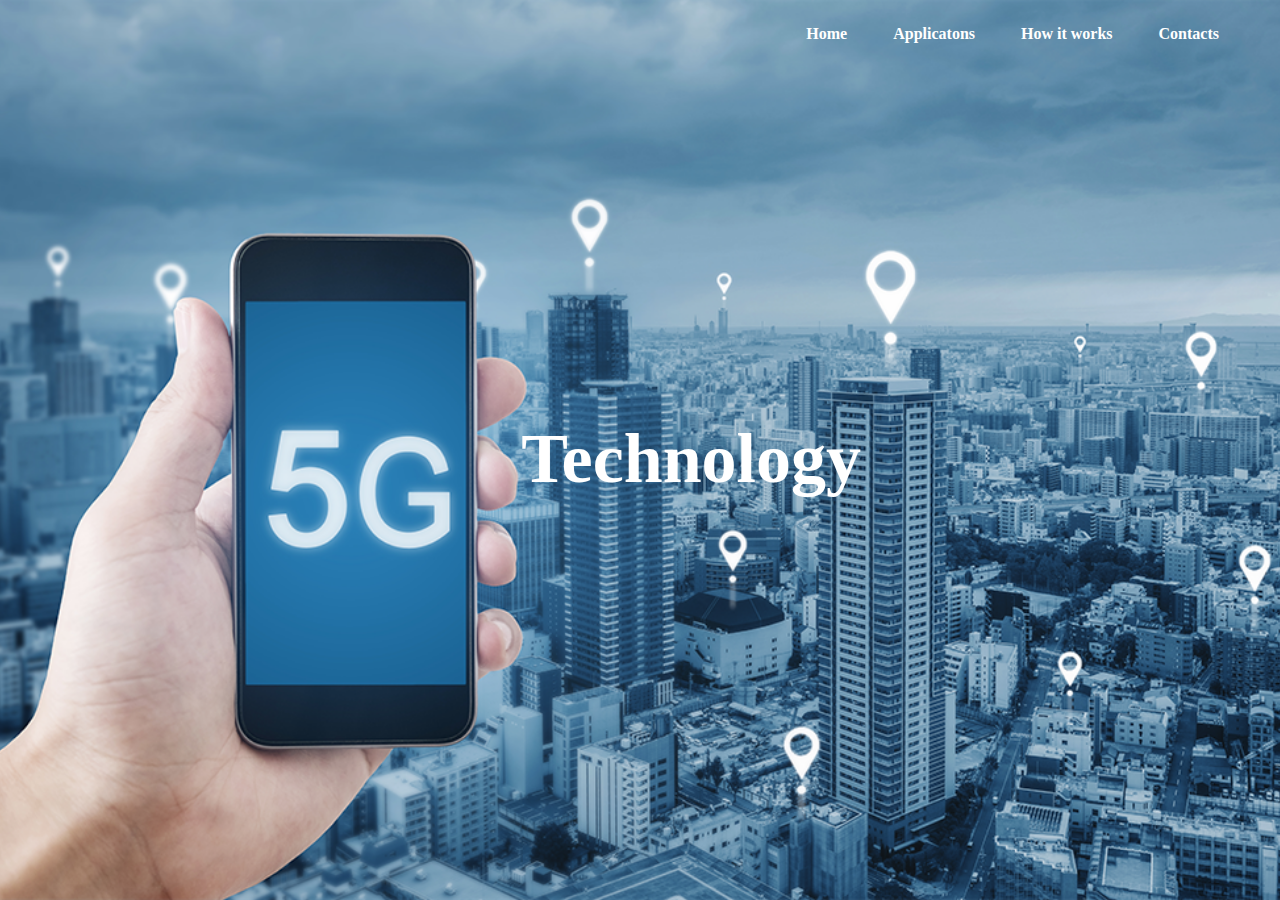
<file: index.html>
<!DOCTYPE html>
<html lang="en">
<head>
    <meta charset="UTF-8">
    <meta http-equiv="X-UA-Compatible" content="IE=edge">
    <meta name="viewport" content="width=device-width, initial-scale=1.0">
    <title>5G technology</title>
    <link rel="stylesheet" href="the.css">
</head>
<body>
    <header>
        <div class="main">
            <ul>
                <li><a href="home.html">Home</a></li>
                <li><a href="applications.html">Applicatons</a></li>
                <li><a href="how 5G works.html">How it works</a></li>
                <li><a href="mailto:mbelete94@gmail.com">Contacts</a></li>
            </ul>
        </div>
        <div class="title">
            <h1>   Technology</h1>
        </div>
    </header>
</body>
</html>
</file>
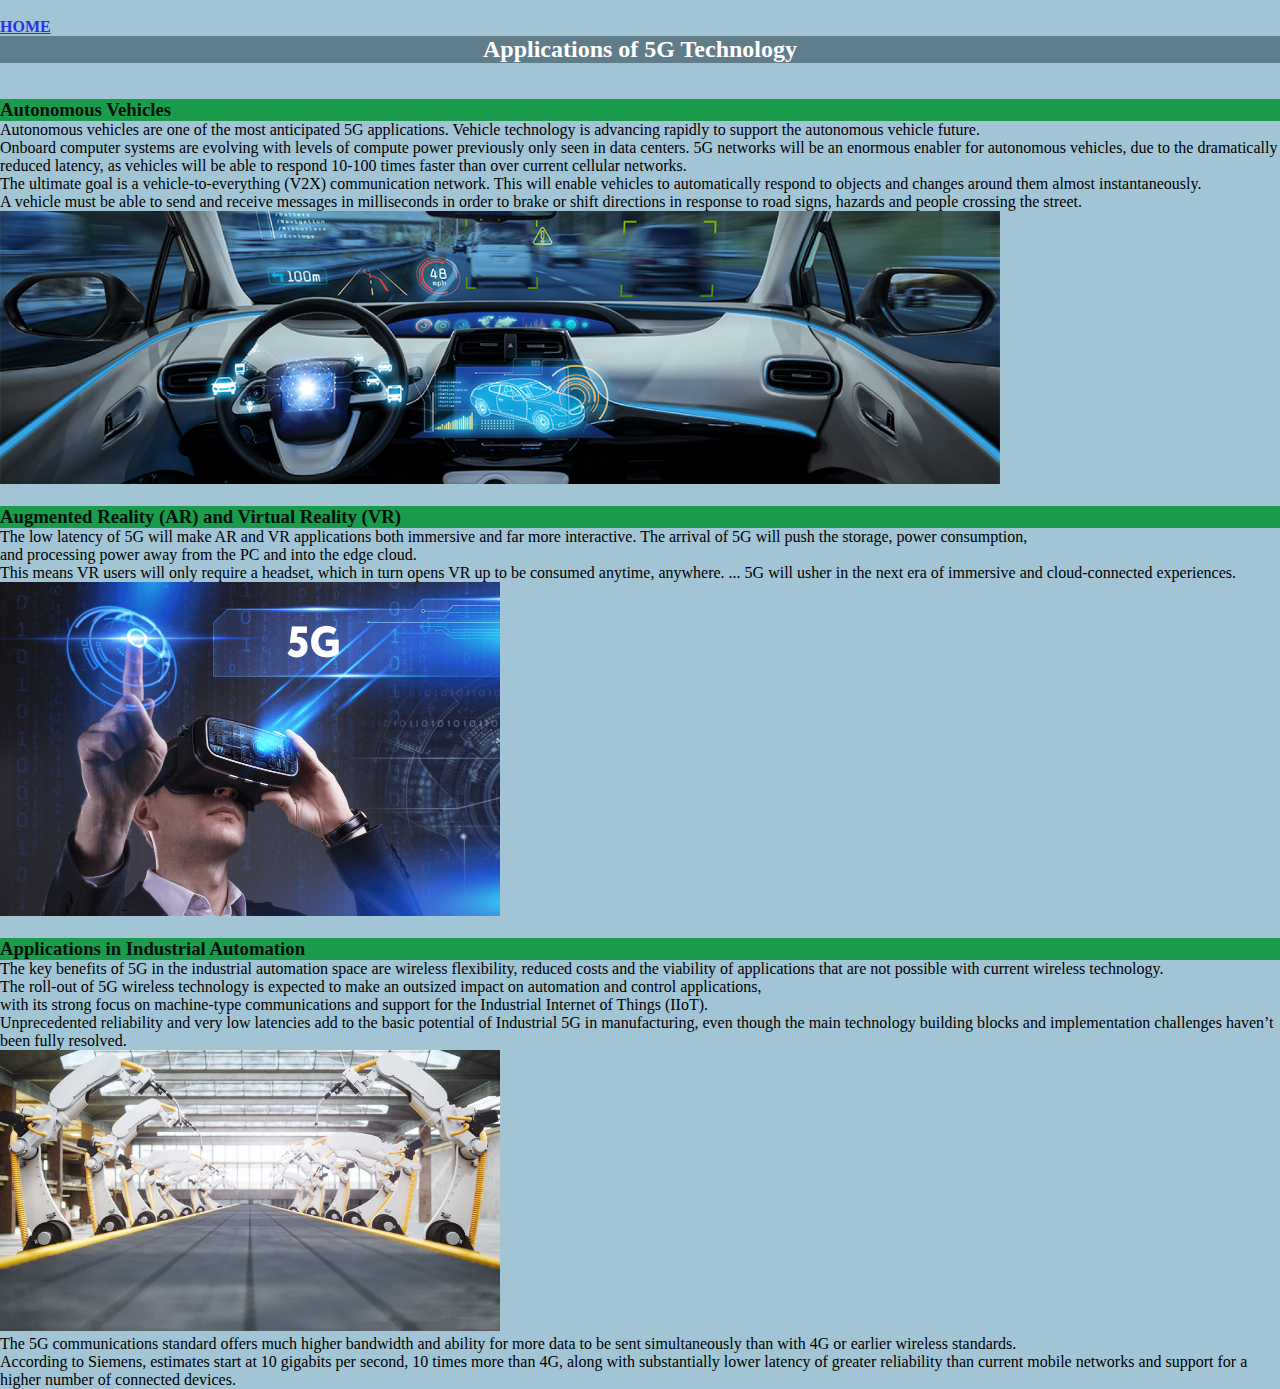
<file: applications.html>
<!DOCTYPE html>
<html lang="en">
<head>
    <meta charset="UTF-8">
    <meta http-equiv="X-UA-Compatible" content="IE=edge">
    <meta name="viewport" content="width=device-width, initial-scale=1.0">
    <link rel="stylesheet"href="the.css">
    <title>Document</title>
</head>
<body>
  <br>
  <a href="index.html">HOME</a>
  <br>
        <h2> Applications of 5G Technology</h2>
  <br>
  <br>
  <h3>Autonomous Vehicles</h3>
  <pr>Autonomous vehicles are one of the most anticipated 5G applications. Vehicle technology is advancing rapidly to support the autonomous vehicle future.<br> Onboard computer systems are evolving with levels of compute power previously only seen in data centers.
  5G networks will be an enormous enabler for autonomous vehicles, due to the dramatically reduced latency, as vehicles will be able to respond 10-100 times faster than over current cellular networks.
  <br>The ultimate goal is a vehicle-to-everything (V2X) communication network. This will enable vehicles to automatically respond to objects and changes around them almost instantaneously. <br>A vehicle must be able to send and receive messages in milliseconds in order to brake or shift directions in response to road signs, hazards and people crossing the street.</pr>
  <img src="autonomousvehiclescover.png"width="1000">
  <br>
  <br>
  <h3>Augmented Reality (AR) and Virtual Reality (VR)</h3>
  <pr>The low latency of 5G will make AR and VR applications both immersive and far more interactive. The arrival of 5G will push the storage, power consumption, <br>and processing power away from the PC and into the edge cloud.<br> This means VR users will only require a headset, which in turn opens VR up to be consumed anytime, anywhere. ... 5G will usher in the next era of immersive and cloud-connected experiences.</pr>
  <img src="shutterstock-595127156.png"width="500">
  <br>
  <br>
  <h3>Applications in Industrial Automation</h3>
  <pr>The key benefits of 5G in the industrial automation space are wireless flexibility, reduced costs and the viability of applications that are not possible with current wireless technology.<br> The roll-out of 5G wireless technology is expected to make an outsized impact on automation and control applications, <br>with its strong focus on machine-type communications and support for the Industrial Internet of Things (IIoT). <br>Unprecedented reliability and very low latencies add to the basic potential of Industrial 5G in manufacturing, even though the main technology building blocks and implementation challenges haven’t been fully resolved.</pr>
  <br><img src="drm4.jpg"width="500">
  <br><pr>The 5G communications standard offers much higher bandwidth and ability for more data to be sent simultaneously than with 4G or earlier wireless standards. <br>According to Siemens, estimates start at 10 gigabits per second, 10 times more than 4G, along with substantially lower latency of greater reliability than current mobile networks and support for a higher number of connected devices.</pr>
</body>
</html>
</file>
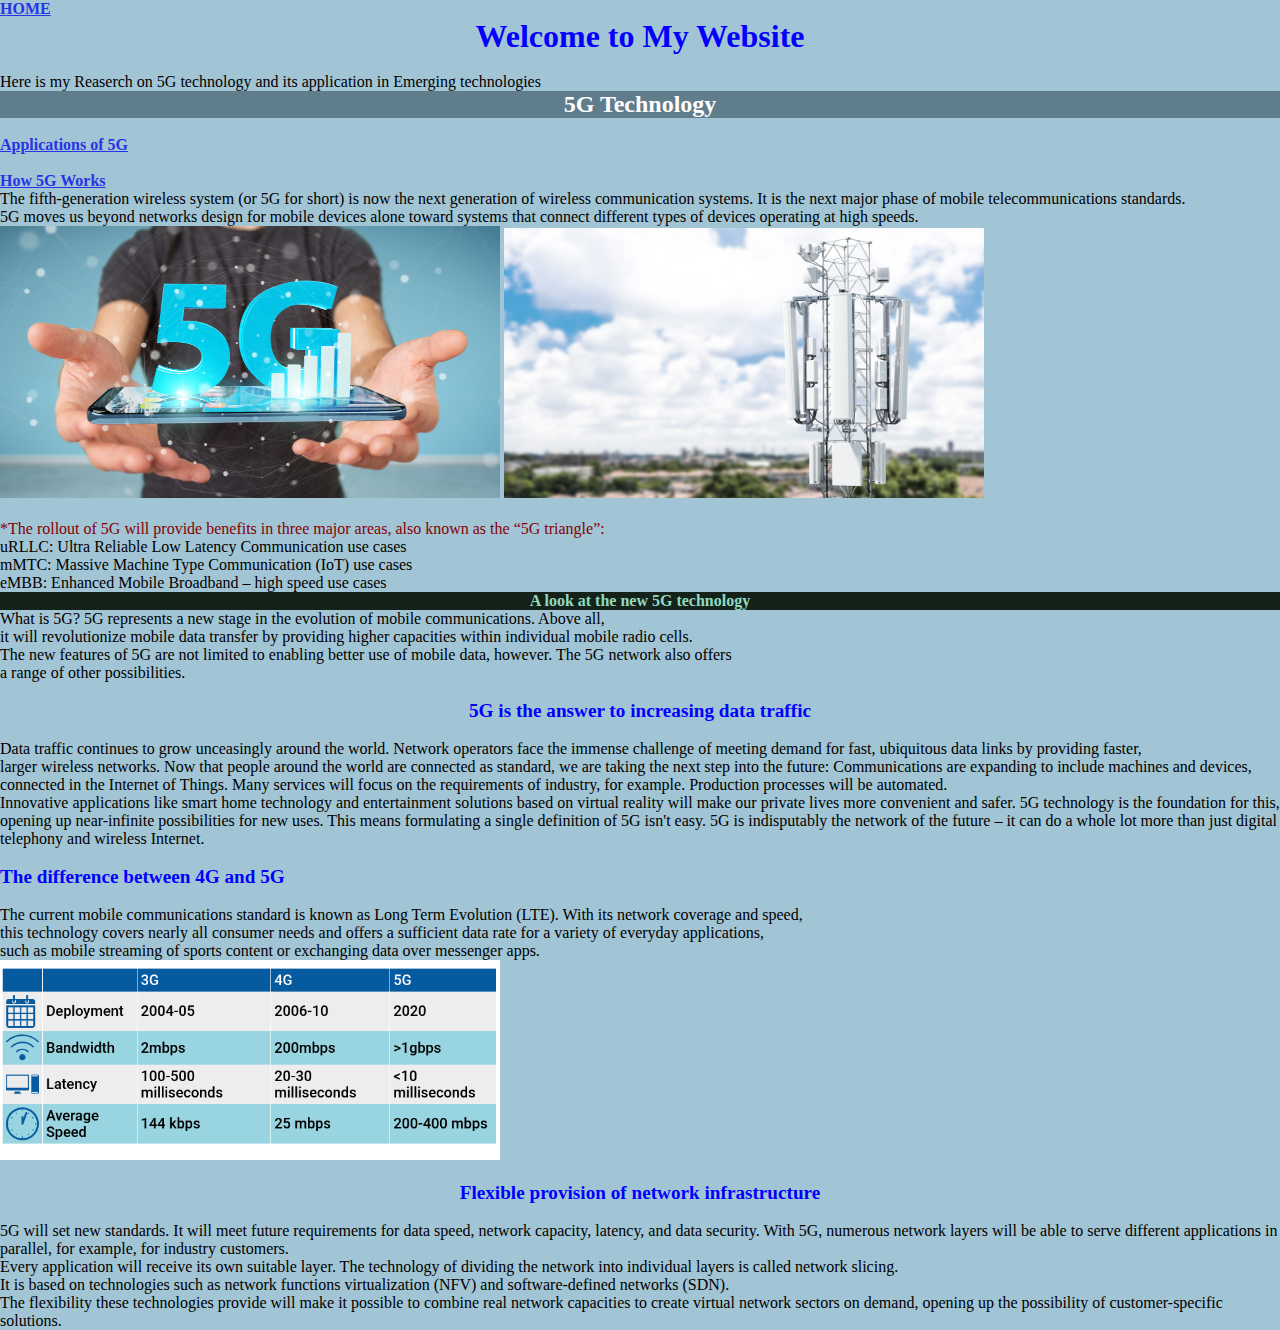
<file: home.html>
<!DOCTYPE html>
<html lang="en">
<head>
    <meta charset="UTF-8">
    <meta http-equiv="X-UA-Compatible" content="IE=edge">
    <meta name="viewport" content="width=device-width, initial-scale=1.0">
    <link rel="stylesheet"href="the.css">
    <title> Welcome to My Website </title>
</head>
<body >
   <a href="index.html">HOME</a>
   <h1> Welcome to My Website </h1> 
   <br> Here is my Reaserch on 5G technology and its application in Emerging technologies<br>
<h2>5G Technology</h2>

<br><a href="applications.html">Applications of 5G</a>
<br>

<br><a href="how 5G works.html">How 5G Works</a>
   <p>The fifth-generation wireless system (or 5G for short) is now the next generation of wireless communication systems. It is the next major phase of mobile telecommunications
    standards. <br>5G moves us beyond networks design for mobile devices alone toward systems that connect different types of devices operating at high speeds.
    </p>
    <img src="5G-Wireless-Technology.png"width="500">         <img src="ericsson-suburban-mast-d-5g-high-1280x720.jpg"width="480">
<br>
<br>
<div style=color:#850000;>  *The rollout of 5G will provide benefits in three major areas, also known as the “5G triangle”:</div>
<ol style="list-style:lower-latin";>
           <li>uRLLC: Ultra Reliable Low Latency Communication use cases</li>
           <li>mMTC: Massive Machine Type Communication (IoT) use cases</li>
        <li>eMBB: Enhanced Mobile Broadband – high speed use cases</li>
         </ol>  

         <h4>A look at the new 5G technology</h4>
   <pr>What is 5G? 5G represents a new stage in the evolution of mobile communications. Above all,<br> it will revolutionize mobile data transfer by providing higher capacities within individual mobile radio cells.<br> The new features of 5G are not limited to enabling better use of mobile data, however. The 5G network also offers <br>a range of other possibilities. </pr>
      <br>
      <br>
      <div style="font-size: larger;font-weight: bolder;text-align: center;color: blue;">5G is the answer to increasing data traffic</div>
<br>

      <pr>Data traffic continues to grow unceasingly around the world. Network operators face the immense challenge of meeting demand for fast, ubiquitous data links by providing faster,<br> larger wireless networks.

   Now that people around the world are connected as standard, we are taking the next step into the future: Communications are expanding to include machines and devices,<br> connected in the Internet of Things. 
   
   Many services will focus on the requirements of industry, for example. Production processes will be automated. <br>Innovative applications like smart home technology and entertainment solutions based on virtual reality will make our private lives more convenient and safer.
   
   5G technology is the foundation for this, opening up near-infinite possibilities for new uses. This means formulating a single definition of 5G isn't easy. 5G is indisputably the network of the future – it can do a whole lot more than just digital telephony and wireless Internet. </pr>
<br>
<br>
<div style="font-size: larger;font-weight: bolder;text-align:left;color: blue;">The difference between 4G and 5G</div> 
<br>
<pr>The current mobile communications standard is known as Long Term Evolution (LTE). With its network coverage and speed, <br>this technology covers nearly all consumer needs and offers a sufficient data rate for a variety of everyday applications,<br> such as mobile streaming of sports content or exchanging data over messenger apps.</pr>
<br>
<img src="3g-vs-4g-vs-5g.png"width="500">
<br>
<br>
<div style="font-size: larger;font-weight: bolder;text-align: center;color: blue;">Flexible provision of network infrastructure</div>
<br>
<pr>5G will set new standards. It will meet future requirements for data speed, network capacity, latency, and data security.

   With 5G, numerous network layers will be able to serve different applications in parallel, for example, for industry customers. <br> Every application will receive its own suitable layer. The technology of dividing the network into individual layers is called network slicing.<br> It is based on technologies such as network functions virtualization (NFV) and software-defined networks (SDN). <br>The flexibility these technologies provide will make it possible to combine real network capacities to create virtual network sectors on demand, opening up the possibility of customer-specific solutions.</pr>

</body>
</html>
</file>
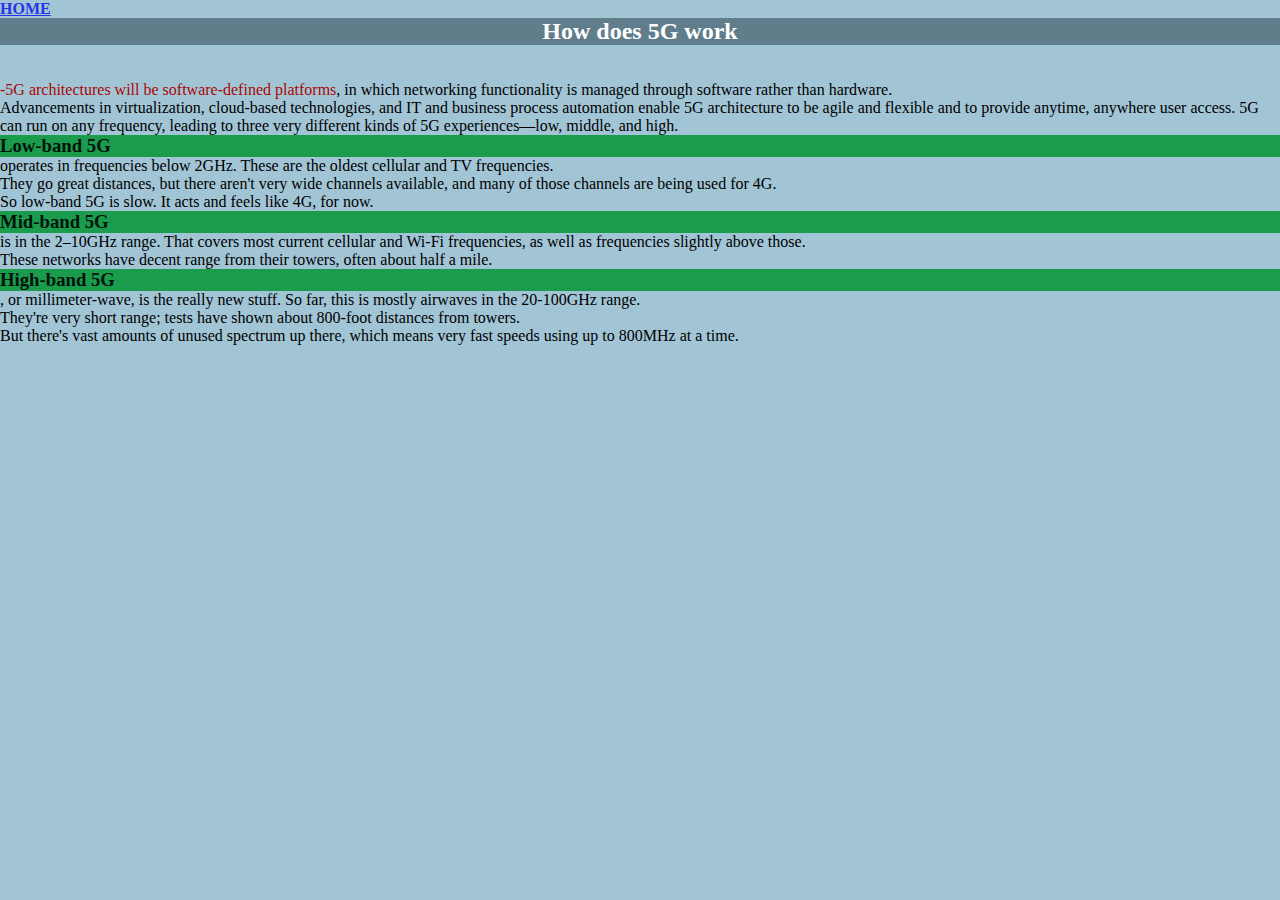
<file: how 5G works.html>
<!DOCTYPE html>
<html lang="en">
<head>
    <meta charset="UTF-8">
    <meta http-equiv="X-UA-Compatible" content="IE=edge">
    <meta name="viewport" content="width=device-width, initial-scale=1.0">
    <link rel="stylesheet"href="the.css">
    <title>How 5G Works</title>
</head>
<body>
    <a href="index.html">HOME</a>
    <h2>How does 5G work</h2>
<br>
<br>
<span style="color:rgb(170, 5, 5)">
-5G architectures will be software-defined platforms</span>, in which networking functionality is managed through software rather than hardware.<br> Advancements in virtualization, cloud-based technologies, and IT and business process automation enable 5G architecture to be agile and flexible and to provide anytime, anywhere user access.
5G can run on any frequency, leading to three very different kinds of 5G experiences—low, middle, and high.
<h3>Low-band 5G</h3> operates in frequencies below 2GHz. These are the oldest cellular and TV frequencies. <br>They go great distances, but there aren't very wide channels available, and many of those channels are being used for 4G. <br>So low-band 5G is slow. It acts and feels like 4G, for now.
<h3>Mid-band 5G</h3>is in the 2–10GHz range. That covers most current cellular and Wi-Fi frequencies, as well as frequencies slightly above those. <br>These networks have decent range from their towers, often about half a mile.
<h3>High-band 5G</h3>, or millimeter-wave, is the really new stuff. So far, this is mostly airwaves in the 20-100GHz range.<br> They're very short range; tests have shown about 800-foot distances from towers.<br> But there's vast amounts of unused spectrum up there, which means very fast speeds using up to 800MHz at a time. 
</body>
</html>
</file>
<file: the.css>
*{
    margin: 0;
    padding: 0;
    font-family: Century Gothic;
}

header{
    background-image: url(bigstock-g-Technology-And-Internet-Net-279611857_1024X684.png);
    height: 100vh;
    background-size: cover;
    background-position: center;
}

ul{
    float: right;
    list-style-type: none;
    margin-top: 25px;
}

ul li{
    display: inline-block;
}

ul li a{
    text-decoration: none;
    color: #fff;
    padding: 5px 20px;
    border: 1px solid transparent;
    transition: 0.6s ease;
}

ul li a:hover{
    background-color: #fff;
    color: #000;
} 

.main{
    max-width: 1200px;
    margin: auto;
}

.title{
    position: absolute;
    top: 51%;
    left: 54%;
    transform: translate(-50%,-50%);
}

.title h1{
    color: #fff;
    font-size: 70px;
}
h1{color: rgb(4, 0, 255);text-align:center;}
h2{text-align:center;
    background-color: #607d8b;
    color: #ffffff;
}
h3{
    background-color: #1b9b4c;
    color: #01130d;

}
a{color: rgb(39, 52, 228);text-align:right;
    font-style:normal;
    font-weight:bolder;
 }
body{
    background-color: #a2c5d6;
}
h4{
    background-color: #142219;
    text-align: center;
    color: #90dac1;
}
</file>
